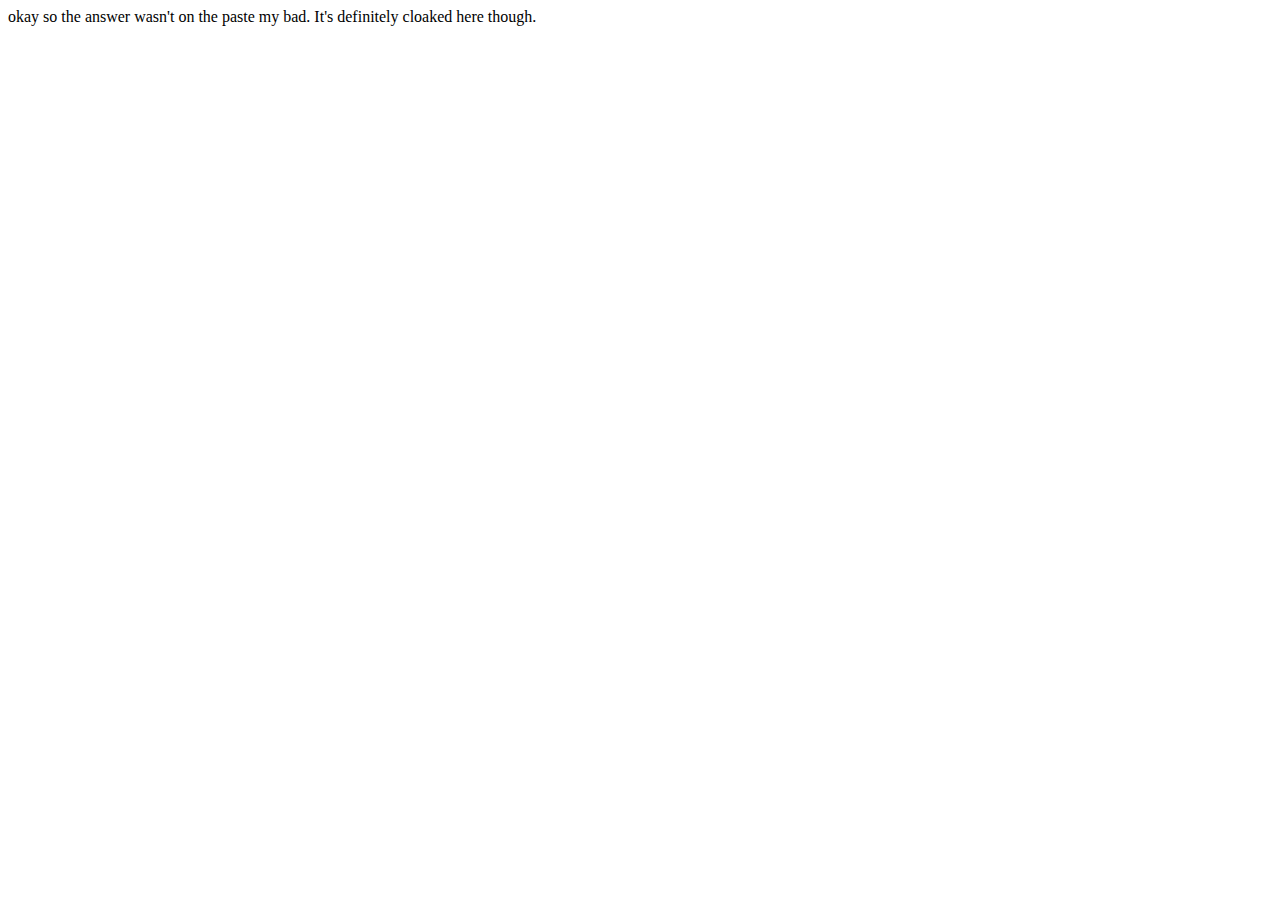
<file: templates/legendaryquestion.html>
<!DOCTYPE html>
<html lang="en">
<head>
    <meta charset="UTF-8">
    <meta http-equiv="X-UA-Compatible" content="IE=edge">
    <meta name="viewport" content="width=device-width, initial-scale=1.0">
    <title>whitespace?nice.</title>
</head>
<body>
    okay so the answer wasn't on the ‌⁤⁢‍‌⁡⁢‍⁡‍⁣⁢‍‌⁢‌⁡⁤⁣‍‌⁢⁡⁡‍⁡⁢‌⁢‌‍⁢⁤‌⁢‍⁣⁤‍⁡⁢⁡‌⁢⁡⁡‍⁡⁢‍⁢⁡⁣‌⁡⁢⁡⁢‌⁢⁤⁣⁤⁢⁡⁢⁡⁣⁡⁡‌⁡⁡⁢⁣⁤‌⁡‌⁡⁡⁣‌‍‌⁡⁡⁢‌‍⁢⁢‍⁡⁢⁢‌⁢⁤⁡‌⁢⁤‍‌‍‌⁡⁤⁣⁣‍‌‍⁡‍⁡⁢⁡⁡‌⁡‍‌‍‌⁢‌‍⁢⁡⁢‍⁢⁢⁣⁡⁡‍‌⁢⁢⁡⁡⁡⁡‍⁡‌paste my bad. It's definitely cloaked here though.
</body>
</html>
</file>
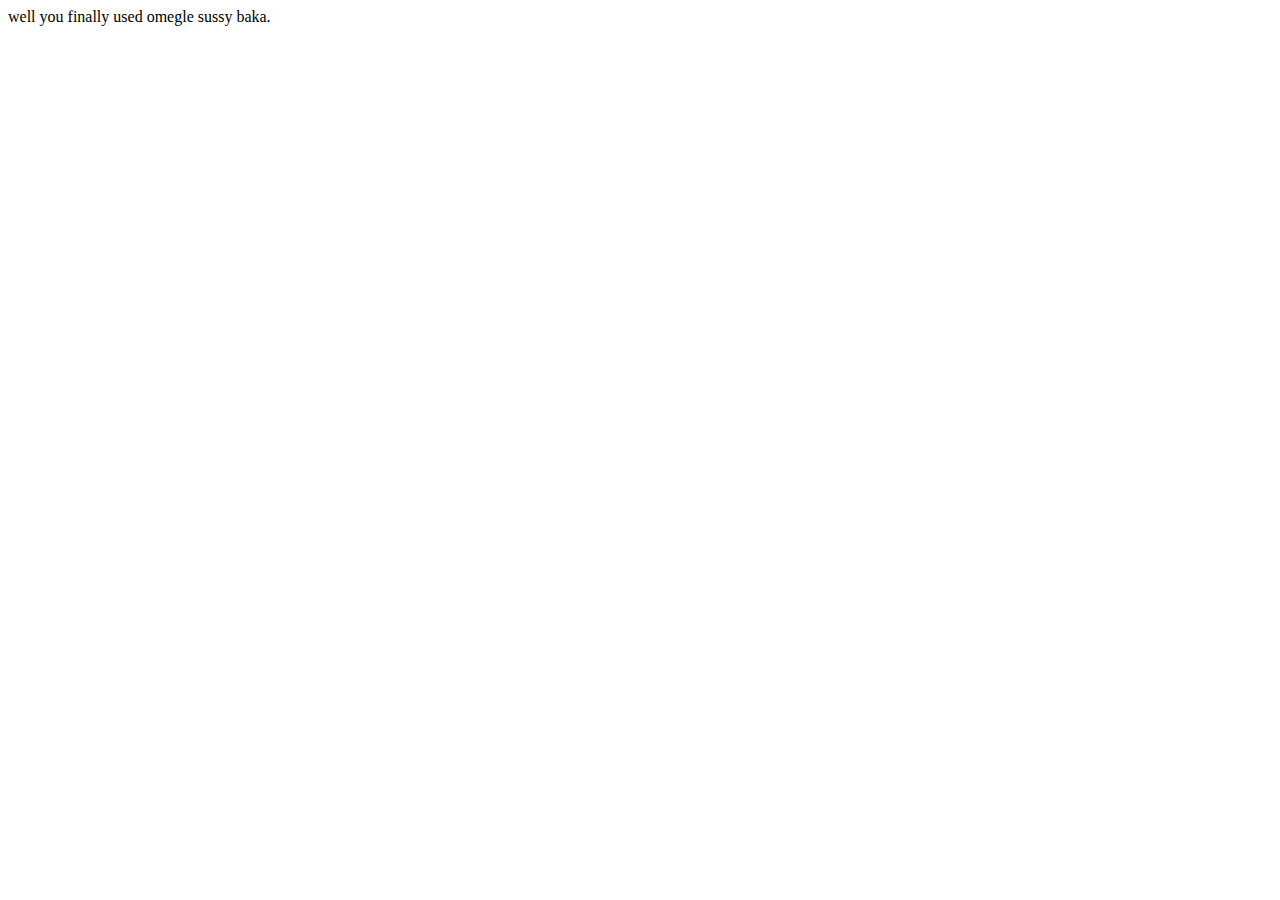
<file: templates/omegle_ques.html>
<!DOCTYPE html>
<html lang="en">
<head>
    <meta charset="UTF-8">
    <meta http-equiv="X-UA-Compatible" content="IE=edge">
    <meta name="viewport" content="width=device-width, initial-scale=1.0">
    <title>Omegle user finally F!</title>
    <link rel="icon" 
      type="image/png" 
      href="https://camo.githubusercontent.com/ccd43eae8216ef432b9d07413e0f7093cfa69317/68747470733a2f2f696d6167652e666c617469636f6e2e636f6d2f69636f6e732f7376672f323833342f323833343738342e737667">
</head>
<body>
    well you finally ‍‍⁡‌⁢‍⁢‍⁢⁣⁢‌⁤‌⁡⁣‍⁢⁣⁡‌⁢‍⁡‌‍⁡‍⁢⁢‍⁡⁣‍⁤⁡‍‌⁤‌⁢⁢‍⁢‌⁢‍⁢‍‌⁡‌⁡‍‍used omegle sussy baka.
</body>
</html>
</file>
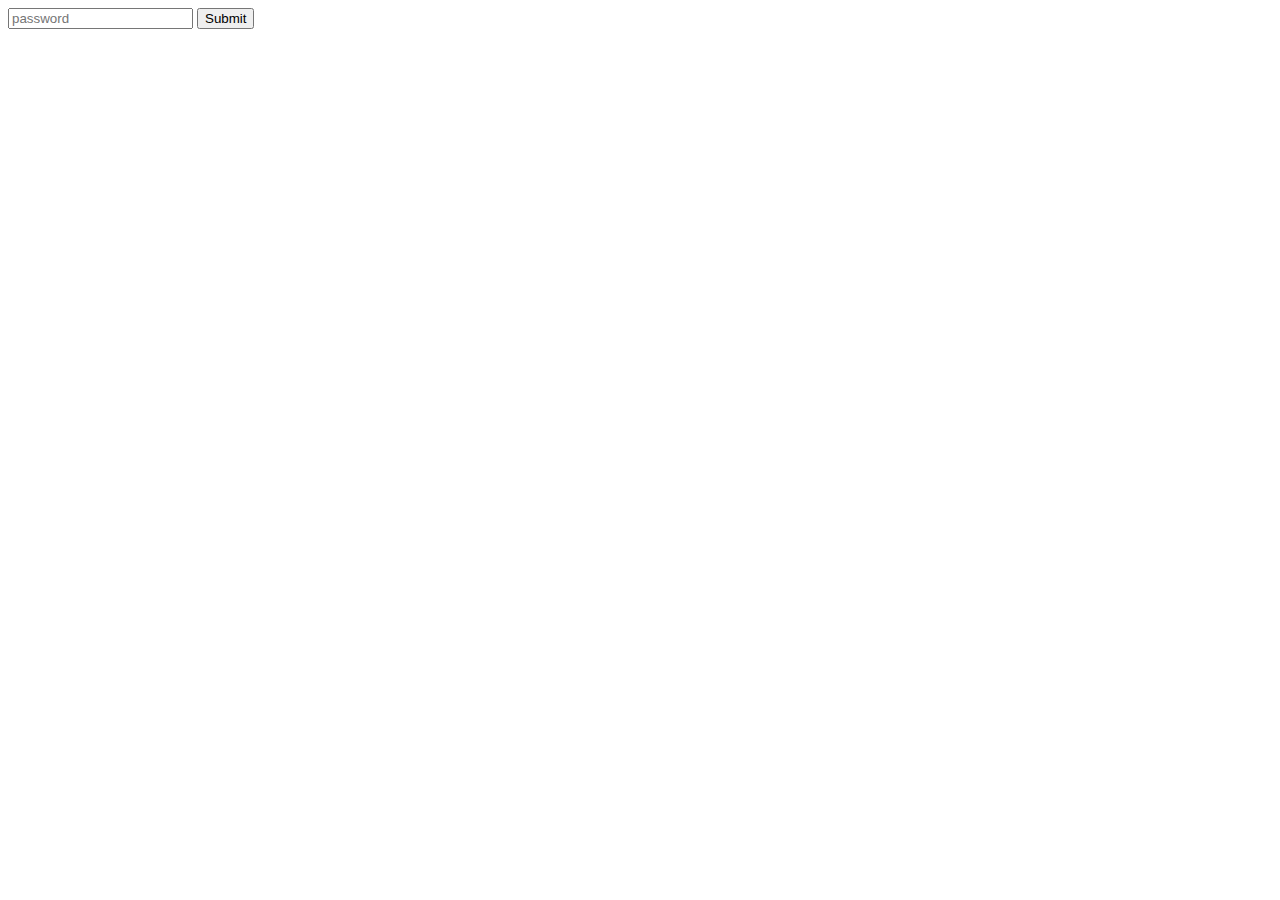
<file: templates/rocker.html>
<!DOCTYPE html>
<html lang="en">
<head>
    <meta charset="UTF-8">
    <meta http-equiv="X-UA-Compatible" content="IE=edge">
    <meta name="viewport" content="width=device-width, initial-scale=1.0">
    <title>WELCOME TO THE ALLEYWAY</title>
</head>
<body>
    <form method="post" action="/61a9cfb621f64cf5c8f1cab138fb5bc1cc9e928e/submit" id="form">
        <input type="input" placeholder="password" id="password" name="password" data-name="password" autocomplete="off">
        <input type="submit">
    </form>
</body>
</html>
</file>
